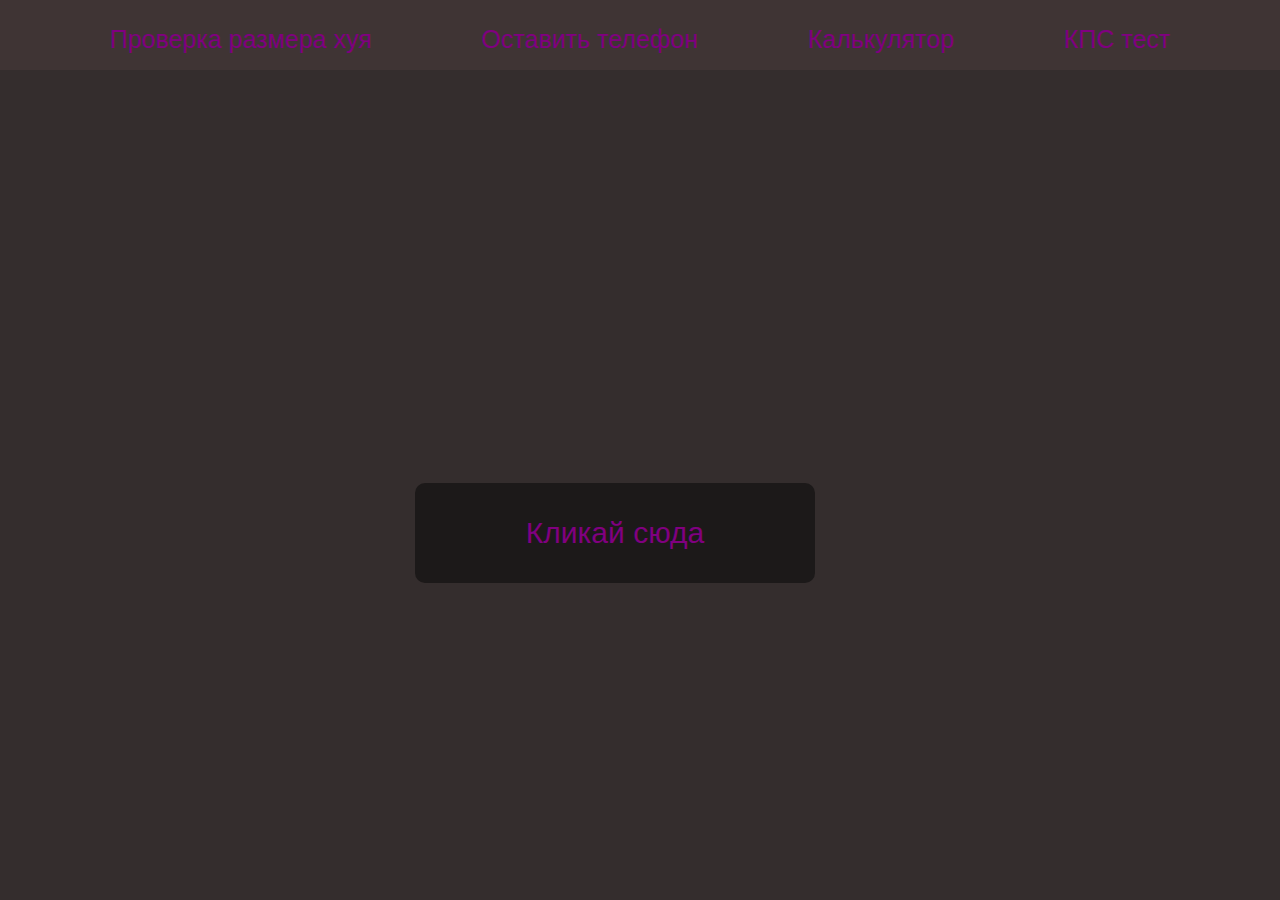
<file: index.html>
<!DOCTYPE html>
<html lang="ru">

<head>
    <meta charset="UTF-8">
    <meta http-equiv="X-UA-Compatible" content="IE=edge">
    <meta name="viewport" content="width=device-width, initial-scale=1.0">
    <title>CPS test</title>
    <link rel="stylesheet" href="style/style.css" type="text/css"/>
</head>

<body>
    <header>
        <div class="menu-wrapper">
            <div class="menu">
                <div class="penis-size-wrapper">
                    <p><a href="penis-size.html">Проверка размера хуя</a></p>
                </div>
                <div class="leave-number">
                    <p><a href="">Оставить телефон</a></p>
                </div>
                <div class="calculator-wrapper">
                    <p><a class="line-through">Калькулятор</a></p>
                </div>
                <div class="CPS-wrapper">
                    <p><a class="CPS" href="index.html">КПС тест</a></p>
                </div>
            </div>
    </header>
    </div>
    <div class="wrapper">
        <div class="result-wrapper">
            <p class="result">77</p>
        </div>
        <div class="button">
            <button class="cps-button">Кликай сюда</button>
        </div>
        <div class="timer-wrapper">
            <p class="timer"></p>
        </div>
    </div>
</body>
<script src="js/index.js"></script>

</html>
</file>
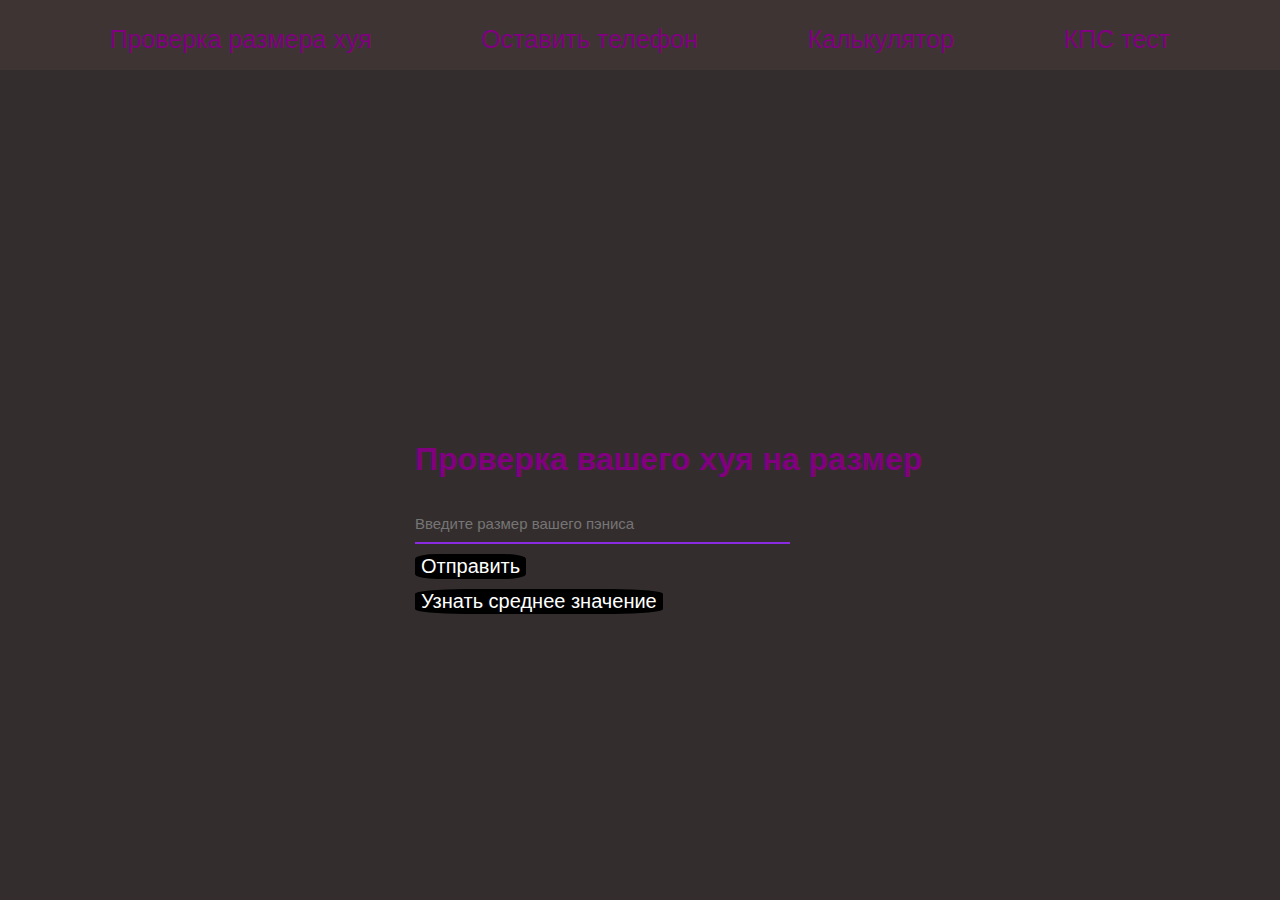
<file: penis-size.html>
<!DOCTYPE html>
<html lang="en">
<head>
    <meta charset="UTF-8">
    <meta http-equiv="X-UA-Compatible" content="IE=edge">
    <meta name="viewport" content="width=device-width, initial-scale=1.0">
    <title>Penis size check</title>
    <link rel="stylesheet" href="style/style.css" type="text/css"/>
</head>
<body>
    <header>
        <div class="menu-wrapper">
            <div class="menu">
                <div class="penis-size-wrapper">
                    <p><a href="">Проверка размера хуя</a></p>
                </div>
                <div class="leave-number">
                    <p><a href="">Оставить телефон</a></p>
                </div>
                <div class="calculator-wrapper">
                    <p><a class="line-through">Калькулятор</a></p>
                </div>
                <div class="CPS-wrapper">
                    <p><a class="CPS" href="index.html">КПС тест</a></p>
                </div>
            </div>
    </header>
    <div class="wrapper">
    <h1 class="title">Проверка вашего хуя на размер</h1>
<div class="input-wrapper">
    <form>
        <div class="size-input-wrapper">
        <input type="text" class="size-input" onkeypress='validate(event)' placeholder="Введите размер вашего пэниса">
    </div>

    <div class="button-wrapper">
        <input class="button-submit" type="submit" value="Отправить">
        
    </div>
    <div class="medium-value-button-wrapper">
        <input class="medium-value-button" type="submit" value="Узнать среднее значение" title="Мы выявим среднее значени члена всех пользователей, которые отсавляли здесь свой размер">
    </div>
    </form>

</div>
</div>
</body>
<script src="js/penisSize.js"></script>
</html>
</file>
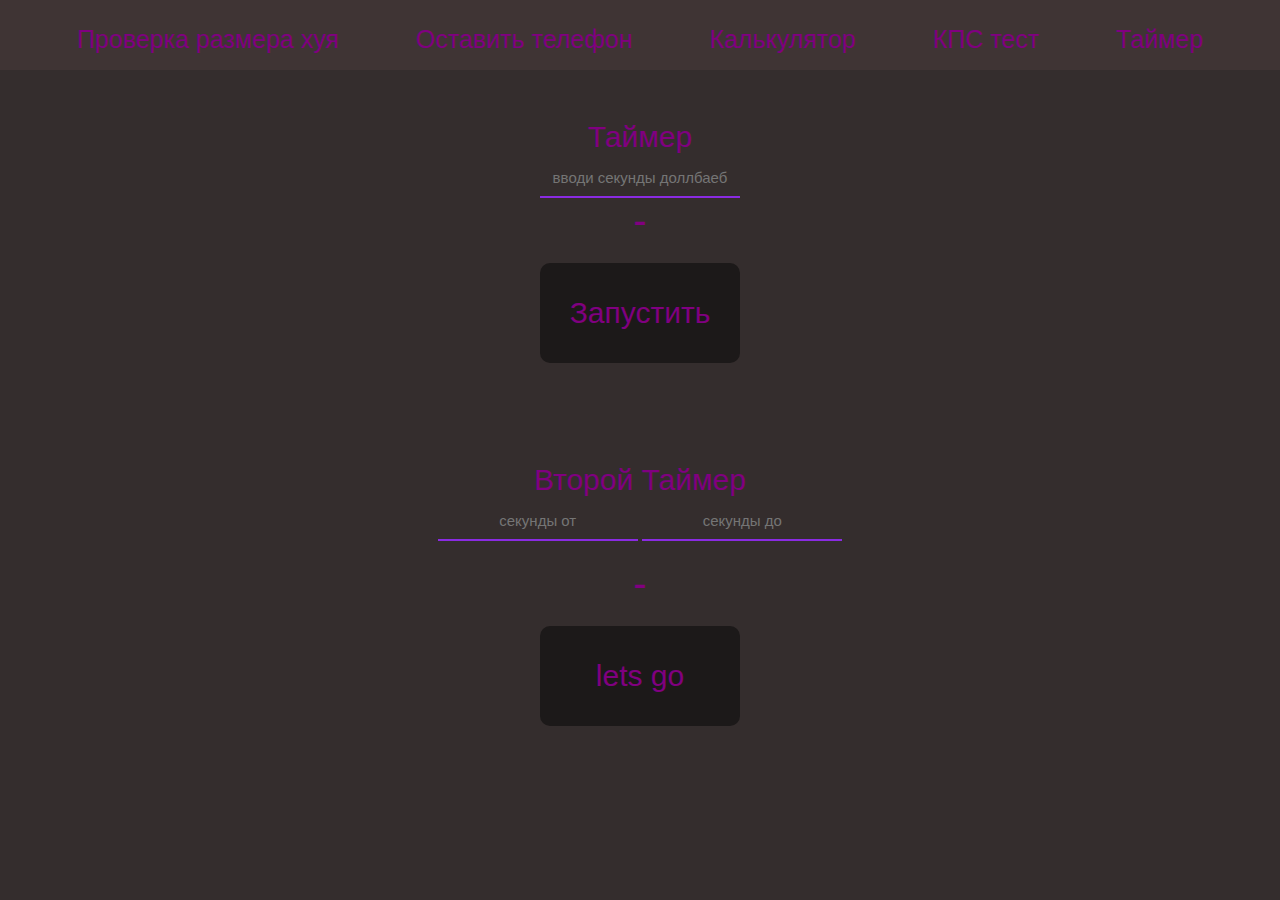
<file: timer.html>
<!DOCTYPE html>
<html lang="en">
<head>
    <meta charset="UTF-8">
    <meta http-equiv="X-UA-Compatible" content="IE=edge">
    <meta name="viewport" content="width=device-width, initial-scale=1.0">
    <title>Timer</title>
    <link rel="stylesheet" href="style/style.css" type="text/css"/>
</head>
<body>
    <header>
        <div class="menu-wrapper">
            <div class="menu">
                <div class="penis-size-wrapper">
                    <p><a href="penis-size.html">Проверка размера хуя</a></p>
                </div>
                <div class="leave-number">
                    <p><a href="">Оставить телефон</a></p>
                </div>
                <div class="calculator-wrapper">
                    <p><a class="line-through">Калькулятор</a></p>
                </div>
                <div class="CPS-wrapper">
                    <p><a class="CPS" href="index.html">КПС тест</a></p>
                </div>
                <div class="timer-menu-wrapper">
                    <p><a class="timer-menu" href="timer.html">Таймер</a></p>
                </div>
            </div>
    </header>
    <div class="timers-wrapper">
        <div class="first-timer">
            <span>Таймер</span>
            <div class="first-timer-input-wrapper">
                <input type="text" class="first-timer-input"  placeholder="вводи секунды доллбаеб">
            </div>
            <span class="first-timer-span">-</span>
            <div class="first-timer-button-wrapper">
                <input class="first-timer-button" type="submit" value="Запустить">
            </div>
        </div>
            <div class="second-timer">
                <span>Второй Таймер</span>
                <div class="second-timer-input-wrapper">
                    <input type="text" class="one-second-timer-input"  placeholder="секунды от">
                    <input type="text" class="two-second-timer-input"   placeholder="секунды до">
                </div>
                <span class="second-timer-span">-</span>
                <div class="second-timer-button-wrapper">
                    <input class="second-timer-button" type="submit" value="lets go">
                </div>

            </div>
    </div>
</body>
<script src="Timers/firstTimer.js"></script>
<script src="Timers/secondTimer.js"></script>
</html>
</file>
<file: style/style.css>
@import url('https://fonts.googleapis.com/css2?family=Roboto&display=swap');

* {
font-family:'Trebuchet MS', 'Lucida Sans Unicode', 'Lucida Grande', 'Lucida Sans', Arial, sans-serif;
font-style: normal;
}


body {
background-color: rgb(52, 45, 45);
box-sizing: border-box;
margin: 0;
padding: 0;
/* max-width: 750px;
margin: auto;
padding: 400px;
padding-right: 70px; */
}

.menu-wrapper {
    width: 100%;
    background-color: rgba(107, 77, 77, 0.221);
    height: 70px;
    font-size: 25px;

}


.menu {
    padding: 0 10;
    margin: 0 auto;
    display: flex;
    max-width: 1500px;
    height: 100%;
    text-align: center;
    justify-content:space-evenly;
}



.wrapper {
    max-width: 750px;
    margin: auto;
    padding-top: 30px;
    padding-left: 300px;
    padding-top: 350px;
}



.cps-button {
font-family : inherit;
color: purple;
background-color: rgb(28, 25, 25);
border: none;
width: 400px;
height: 100px;
font-size: 30px;
transition-duration: 0.4s;
border-radius: 10px;
}

.cps-button:hover {
    box-shadow: 0 12px 16px 0 rgba(0,0,0,0.24), 0 17px 50px 0 rgba(0,0,0,0.19);
}

.cps-button:active {
transform: scale(0.9);
}


.result-wrapper {
    display: flex;
    width: 400px;
    justify-content: center;
}


.result {
    font-size: 20px;
    color: purple;
    visibility: hidden; 
}

.timer-wrapper {
    display: flex;
    width: 400px;
    justify-content: center;
}

.timer {
    font-size: 20px;
    color: purple;
    
}


a {
    color: purple;
    text-decoration: none;
}

a:hover {
text-decoration: underline;
}

.line-through:hover {
text-decoration: line-through; 
}


/* penisSize styles */

h1 {
    color: purple;
}

.size-input {
    color: white;
    border: none;
    border-bottom: 2px solid blueviolet;
    box-sizing: border-box;
    background: transparent;
    width: 50%;
    font-size: 15px;
    outline: none;
    padding: 15px 0 10px;
}

.size-input:focus {
    color: white
}

.button-submit, .medium-value-button {
    color: white;
    background-color: black;
    border: none;
    border-radius: 20%;
    font-size: 20px;
    margin-top: 10px;
}

.button-submit:hover {
    opacity: 0.5;
}

.medium-value-button:hover {
    opacity: 0.5;
}



/*styles for 2 timers */
/* .first-timer {
    display: flex;
    flex-direction: column;
    text-align: center;
    margin-top: 30px;
} */

.timers-wrapper {
    display: flex;
    flex-direction: column;
    text-align: center;
    margin-top: 50px;
}

.first-timer-button {
    font-family : inherit;
    color: purple;
    background-color: rgb(28, 25, 25);
    border: none;
    width: 200px;
    height: 100px;
    font-size: 30px;
    transition-duration: 0.4s;
    border-radius: 10px;  
    margin-top: 20px;
}

.first-timer-button:hover {
    box-shadow: 0 12px 16px 0 rgba(0,0,0,0.24), 0 17px 50px 0 rgba(0,0,0,0.19);
}

.first-timer-button:active {
transform: scale(0.9);
}


span {
    color: purple;
    font-size: 30px;
}

.first-timer-input, .one-second-timer-input, .two-second-timer-input {
    color: white;
    border: none;
    border-bottom: 2px solid blueviolet;
    box-sizing: border-box;
    background: transparent;
    width: 200px;
    font-size: 15px;
    outline: none;
    padding: 15px 0 10px;
    text-align: center;
}

.first-timer-span, .second-timer-span {
    font-size: 40px;
    margin-top: 20px;
}

.second-timer {
    margin-top: 100px;
    display: flex;
    flex-direction: column;
    text-align: center;
}

.second-timer-button {
    font-family : inherit;
    color: purple;
    background-color: rgb(28, 25, 25);
    border: none;
    width: 200px;
    height: 100px;
    font-size: 30px;
    transition-duration: 0.4s;
    border-radius: 10px;  
    margin-top: 20px;
}

.second-timer-button:hover {
    box-shadow: 0 12px 16px 0 rgba(0,0,0,0.24), 0 17px 50px 0 rgba(0,0,0,0.19);
}

.second-timer-button:active {
    transform: scale(0.9);
}
</file>
